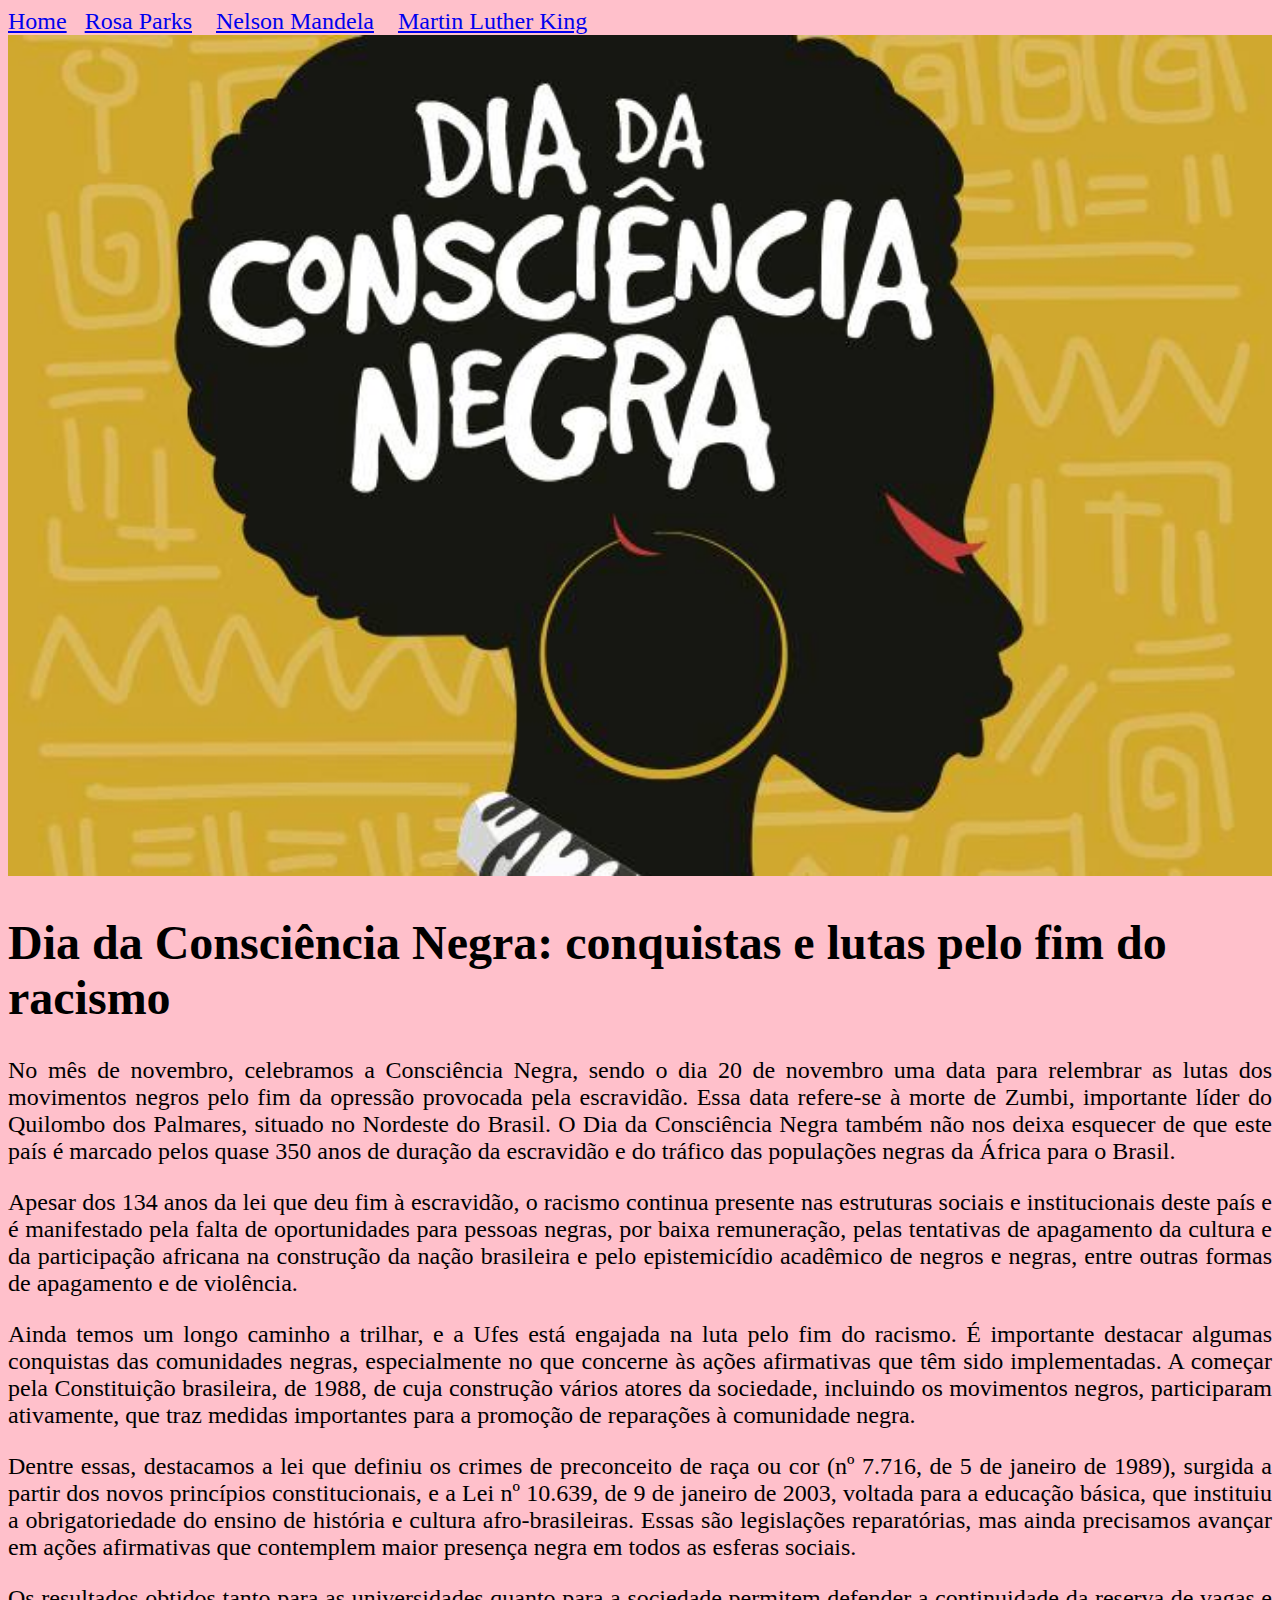
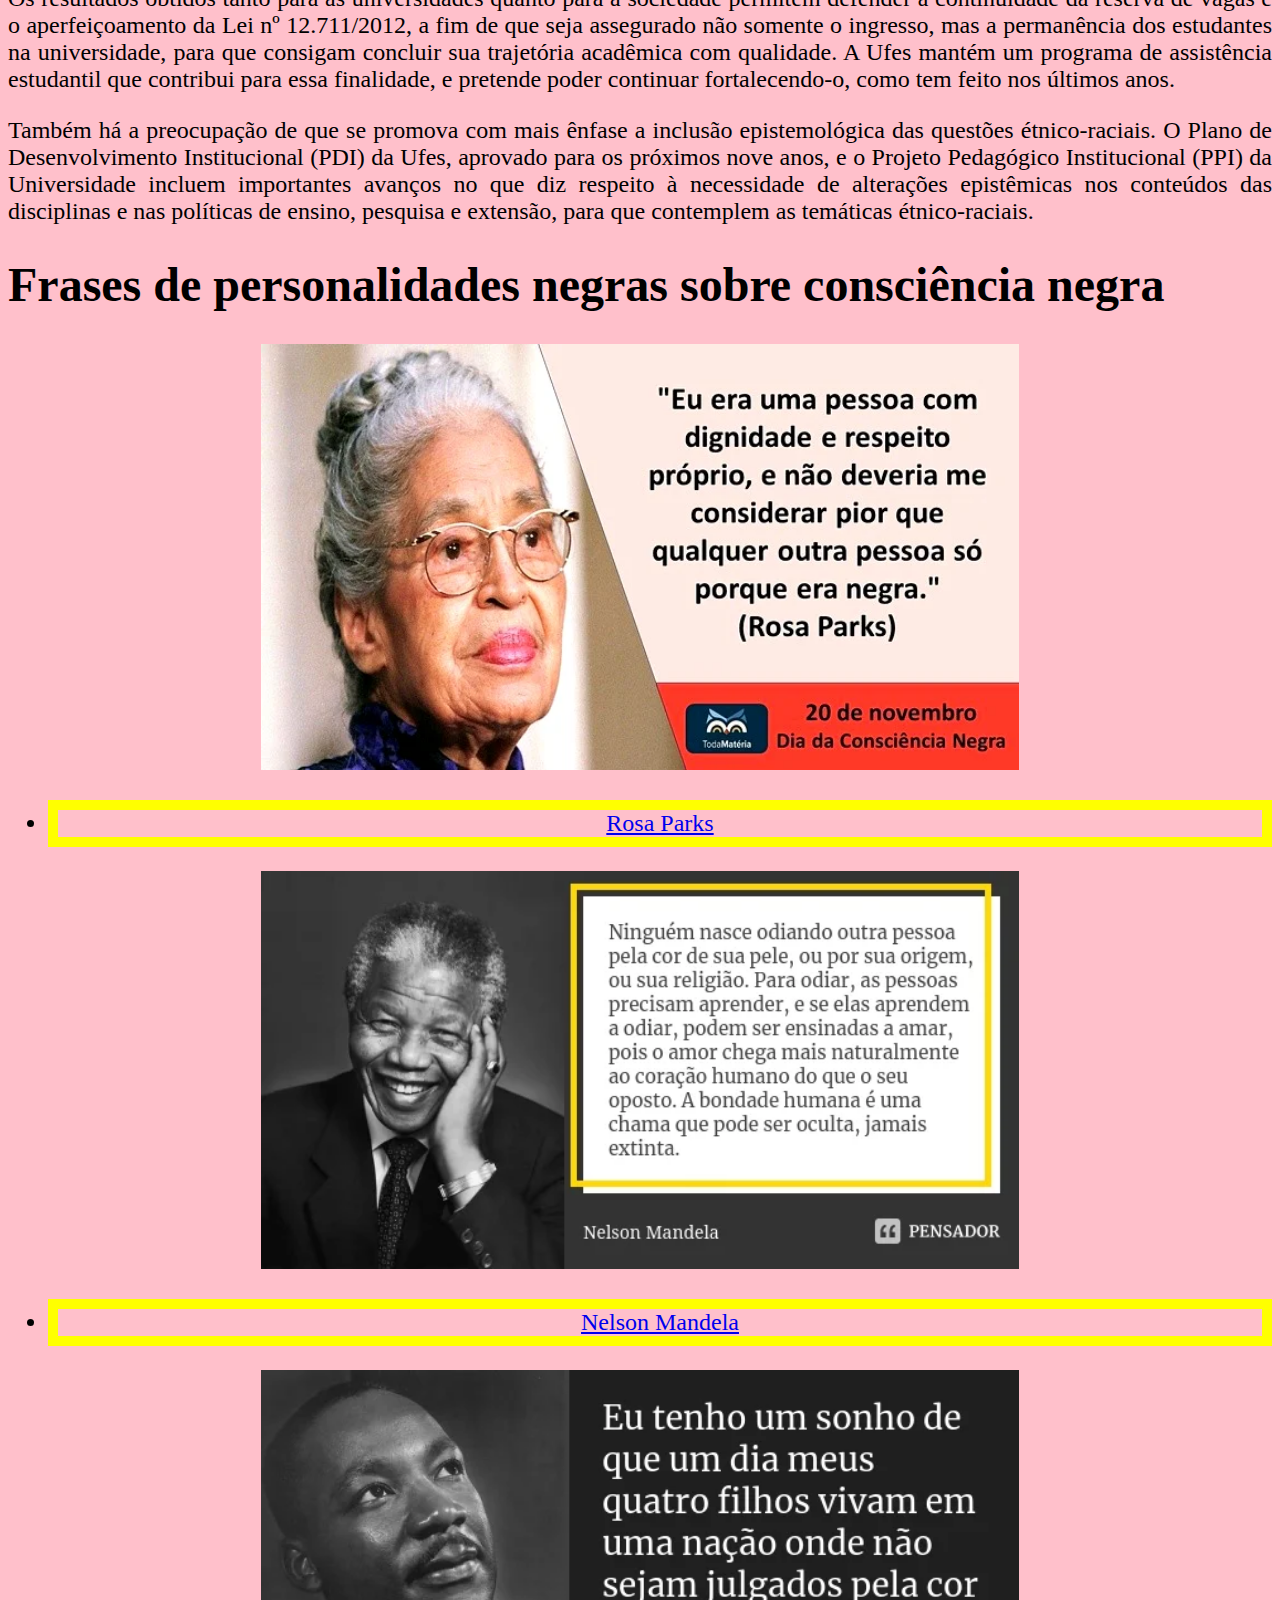
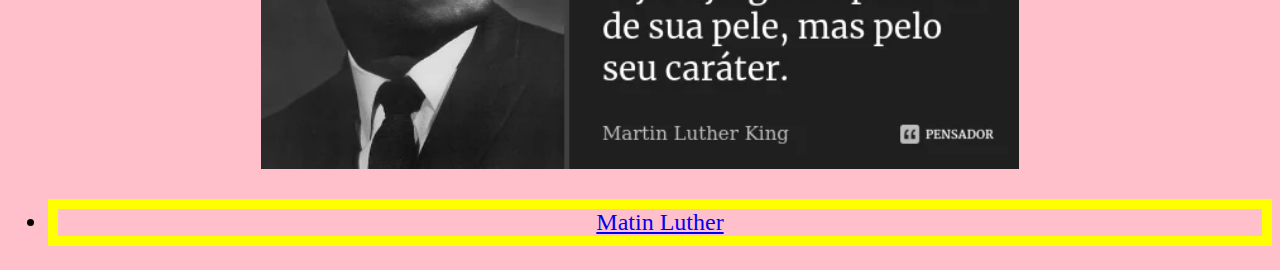
<file: index.html>
<!DOCTYPE html>
<html>
<head>
<meta charset="utf-8">

<font size="5">
<a href="index.html">Home</a>&ensp;  <a href="index1.html">Rosa Parks</a> &ensp; <a href="index2.html">Nelson Mandela</a> &ensp;  <a href="index3.html">Martin Luther King</a>
</font>

<body bgcolor="pink">

<link rel ="stylesheet" href="style.css">

<img id ="imagem1" src="foto1.jpeg">
<font size="5">
<h1>Dia da Consciência Negra: conquistas e lutas pelo fim do racismo</h1>


<p>No mês de novembro, celebramos a Consciência Negra, sendo o dia 20 de novembro uma data para relembrar as lutas dos movimentos negros pelo fim da opressão provocada pela escravidão. Essa data refere-se à morte de Zumbi, importante líder do Quilombo dos Palmares, situado no Nordeste do Brasil. O Dia da Consciência Negra também não nos deixa esquecer de que este país é marcado pelos quase 350 anos de duração da escravidão e do tráfico das populações negras da África para o Brasil.</p>

<p>Apesar dos 134 anos da lei que deu fim à escravidão, o racismo continua presente nas estruturas sociais e institucionais deste país e é manifestado pela falta de oportunidades para pessoas negras, por baixa remuneração, pelas tentativas de apagamento da cultura e da participação africana na construção da nação brasileira e pelo epistemicídio acadêmico de negros e negras, entre outras formas de apagamento e de violência.</p>
<p>Ainda temos um longo caminho a trilhar, e a Ufes está engajada na luta pelo fim do racismo. É importante destacar algumas conquistas das comunidades negras, especialmente no que concerne às ações afirmativas que têm sido implementadas. A começar pela Constituição brasileira, de 1988, de cuja construção vários atores da sociedade, incluindo os movimentos negros, participaram ativamente, que traz medidas importantes para a promoção de reparações à comunidade negra.</p>

<p>Dentre essas, destacamos a lei que definiu os crimes de preconceito de raça ou cor (nº 7.716, de 5 de janeiro de 1989), surgida a partir dos novos princípios constitucionais, e a Lei nº 10.639, de 9 de janeiro de 2003, voltada para a educação básica, que instituiu a obrigatoriedade do ensino de história e cultura afro-brasileiras. Essas são legislações reparatórias, mas ainda precisamos avançar em ações afirmativas que contemplem maior presença negra em todos as esferas sociais.</p>

<p>Os resultados obtidos tanto para as universidades quanto para a sociedade permitem defender a continuidade da reserva de vagas e o aperfeiçoamento da Lei nº 12.711/2012, a fim de que seja assegurado não somente o ingresso, mas a permanência dos estudantes na universidade, para que consigam concluir sua trajetória acadêmica com qualidade. A Ufes mantém um programa de assistência estudantil que contribui para essa finalidade, e pretende poder continuar fortalecendo-o, como tem feito nos últimos anos.</p>

<p>Também há a preocupação de que se promova com mais ênfase a inclusão epistemológica das questões étnico-raciais. O Plano de Desenvolvimento Institucional (PDI) da Ufes, aprovado para os próximos nove anos, e o Projeto Pedagógico Institucional (PPI) da Universidade incluem importantes avanços no que diz respeito à necessidade de alterações epistêmicas nos conteúdos das disciplinas e nas políticas de ensino, pesquisa e extensão, para que contemplem as temáticas étnico-raciais.</p>

<h1>Frases de personalidades negras sobre consciência negra</h1>
<center>
<img id ="imagem2" src="foto2.webp">
</center>
<ul>
    <center>
    <li><a href="index1.html">Rosa Parks</a></li>
    </center>
    </ul>
<center>
<img id ="imagem3" src="foto3.webp">
</center>
<ul>
    <center>
    <li><a href="index2.html">Nelson Mandela</a></li>
    </center>
    </ul>
<center>
<img id ="imagem4" src="foto4.webp">
</center>
<ul>
<center>
<li><a href="index3.html">Matin Luther</a></li>
</center>
</ul>   


</html>
</head>
</body>
</file>
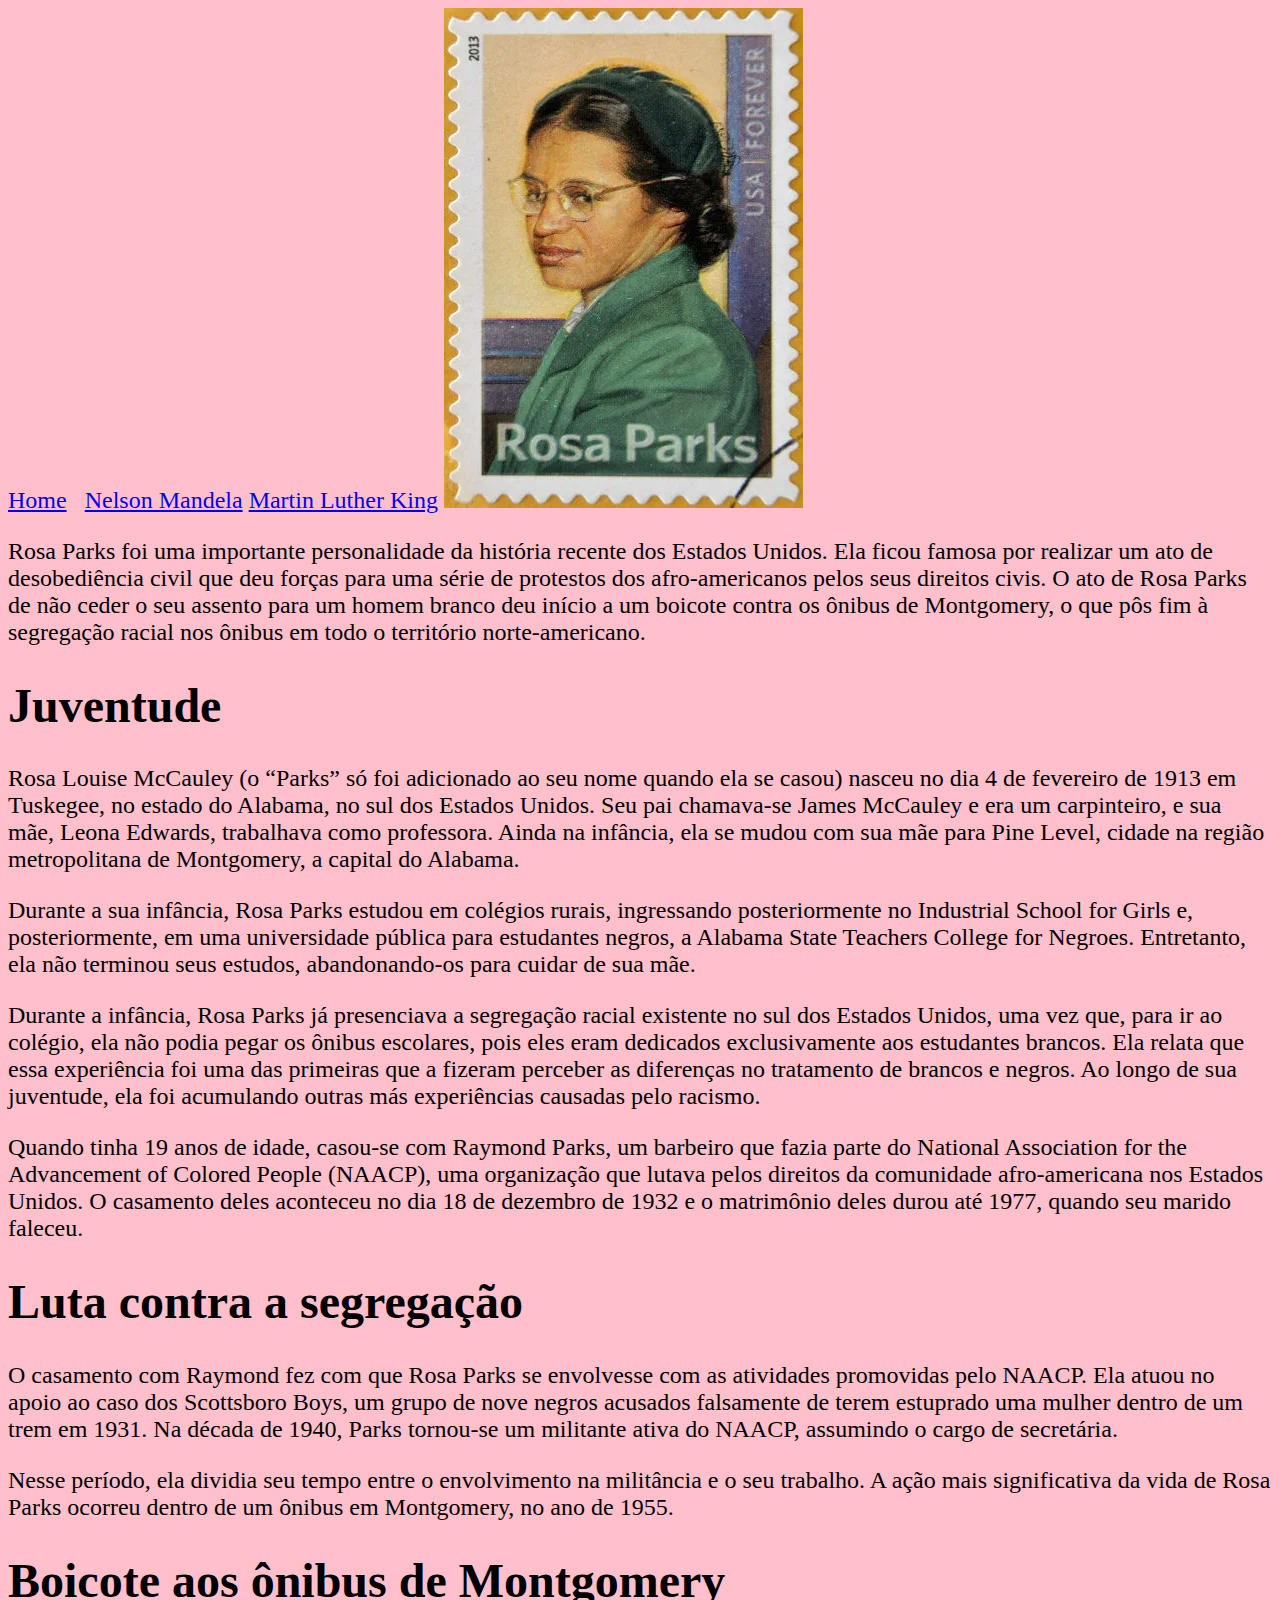
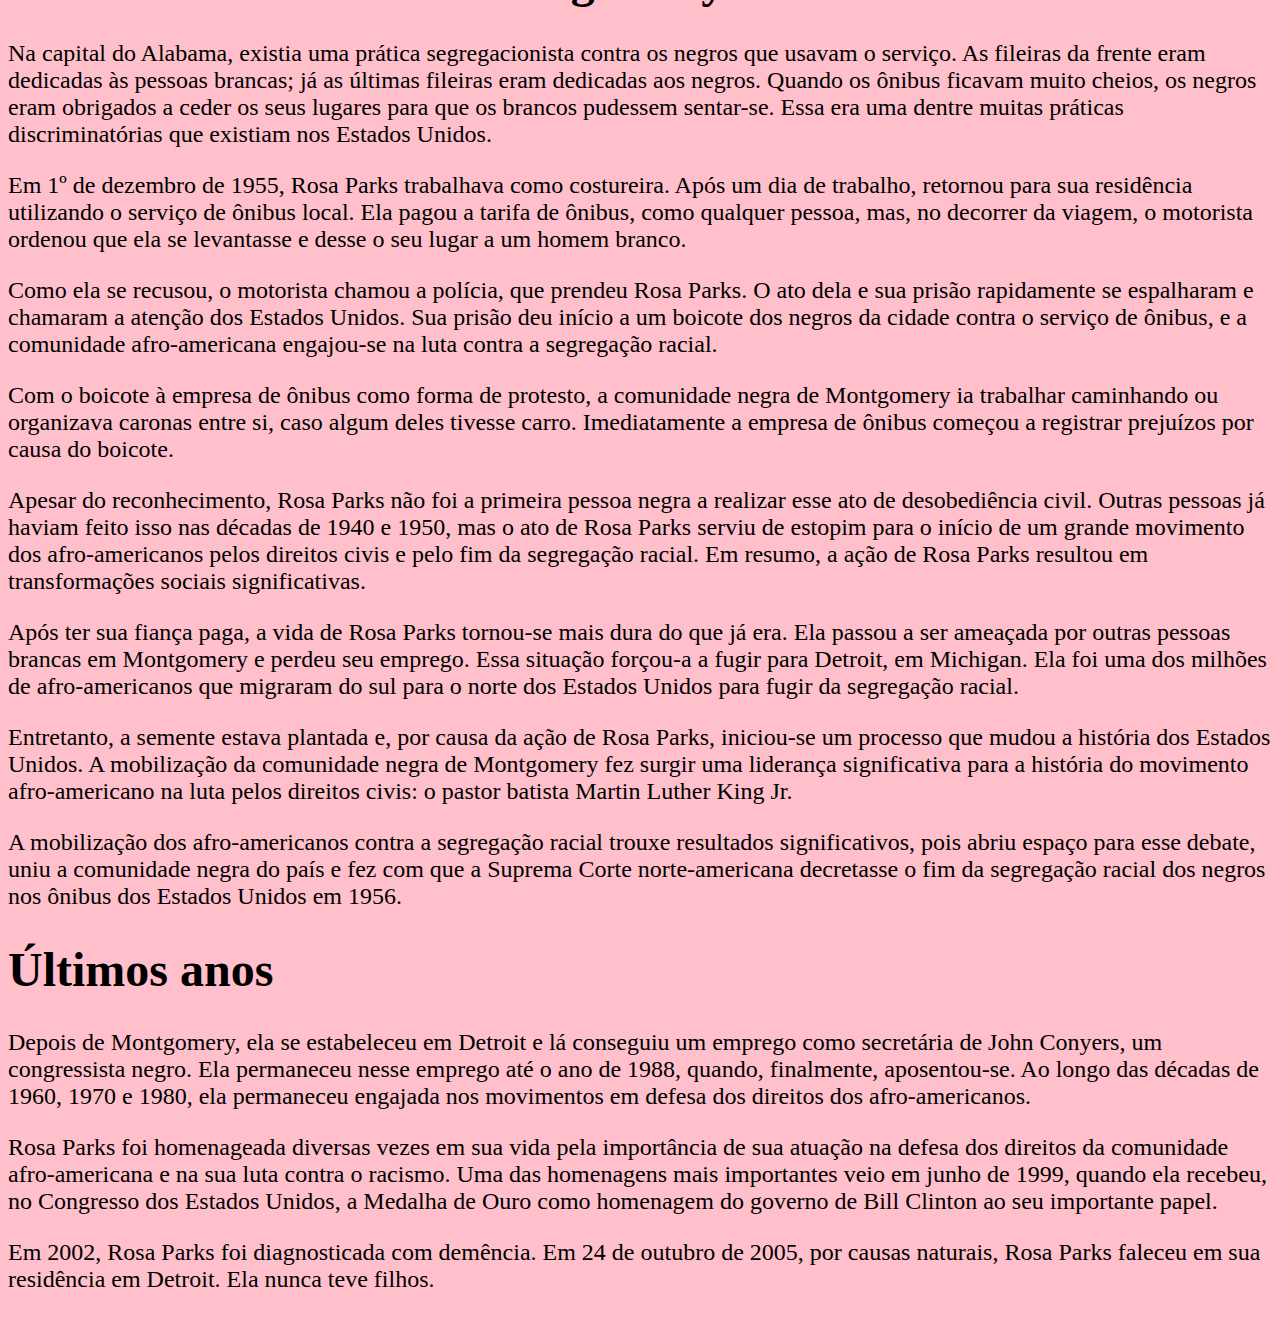
<file: index1.html>
<!DOCTYPE html>
<html>
<head>
<meta charset="utf-8">

<font size="5">
    
    <a href="index.html">Home</a>&ensp; <a href="index2.html">Nelson Mandela</a> <a href="index3.html">Martin Luther King</a>
    </font>

<body bgcolor="pink">

<img id ="imagem5" src="rosa-parks.webp">

<font size="5">
<p>Rosa Parks foi uma importante personalidade da história recente dos Estados Unidos. Ela ficou famosa por realizar um ato de desobediência civil que deu forças para uma série de protestos dos afro-americanos pelos seus direitos civis. O ato de Rosa Parks de não ceder o seu assento para um homem branco deu início a um boicote contra os ônibus de Montgomery, o que pôs fim à segregação racial nos ônibus em todo o território norte-americano.</p>

<h1>Juventude</h1>

<p>Rosa Louise McCauley (o “Parks” só foi adicionado ao seu nome quando ela se casou) nasceu no dia 4 de fevereiro de 1913 em Tuskegee, no estado do Alabama, no sul dos Estados Unidos. Seu pai chamava-se James McCauley e era um carpinteiro, e sua mãe, Leona Edwards, trabalhava como professora. Ainda na infância, ela se mudou com sua mãe para Pine Level, cidade na região metropolitana de Montgomery, a capital do Alabama.</p>

    <p>Durante a sua infância, Rosa Parks estudou em colégios rurais, ingressando posteriormente no Industrial School for Girls e, posteriormente, em uma universidade pública para estudantes negros, a Alabama State Teachers College for Negroes. Entretanto, ela não terminou seus estudos, abandonando-os para cuidar de sua mãe.</p>

        <p>Durante a infância, Rosa Parks já presenciava a segregação racial existente no sul dos Estados Unidos, uma vez que, para ir ao colégio, ela não podia pegar os ônibus escolares, pois eles eram dedicados exclusivamente aos estudantes brancos. Ela relata que essa experiência foi uma das primeiras que a fizeram perceber as diferenças no tratamento de brancos e negros. Ao longo de sua juventude, ela foi acumulando outras más experiências causadas pelo racismo.</p>

            <p>Quando tinha 19 anos de idade, casou-se com Raymond Parks, um barbeiro que fazia parte do National Association for the Advancement of Colored People (NAACP), uma organização que lutava pelos direitos da comunidade afro-americana nos Estados Unidos. O casamento deles aconteceu no dia 18 de dezembro de 1932 e o matrimônio deles durou até 1977, quando seu marido faleceu.</p>

            <h1>Luta contra a segregação</h1>

                    <p>O casamento com Raymond fez com que Rosa Parks se envolvesse com as atividades promovidas pelo NAACP. Ela atuou no apoio ao caso dos Scottsboro Boys, um grupo de nove negros acusados falsamente de terem estuprado uma mulher dentro de um trem em 1931. Na década de 1940, Parks tornou-se um militante ativa do NAACP, assumindo o cargo de secretária.</p>

                        <p>Nesse período, ela dividia seu tempo entre o envolvimento na militância e o seu trabalho. A ação mais significativa da vida de Rosa Parks ocorreu dentro de um ônibus em Montgomery, no ano de 1955.</p>

                        <h1>Boicote aos ônibus de Montgomery</h1>

 <p>Na capital do Alabama, existia uma prática segregacionista contra os negros que usavam o serviço. As fileiras da frente eram dedicadas às pessoas brancas; já as últimas fileiras eram dedicadas aos negros. Quando os ônibus ficavam muito cheios, os negros eram obrigados a ceder os seus lugares para que os brancos pudessem sentar-se. Essa era uma dentre muitas práticas discriminatórias que existiam nos Estados Unidos.</p>

    <p>Em 1º de dezembro de 1955, Rosa Parks trabalhava como costureira. Após um dia de trabalho, retornou para sua residência utilizando o serviço de ônibus local. Ela pagou a tarifa de ônibus, como qualquer pessoa, mas, no decorrer da viagem, o motorista ordenou que ela se levantasse e desse o seu lugar a um homem branco.</p>

        <p>Como ela se recusou, o motorista chamou a polícia, que prendeu Rosa Parks. O ato dela e sua prisão rapidamente se espalharam e chamaram a atenção dos Estados Unidos. Sua prisão deu início a um boicote dos negros da cidade contra o serviço de ônibus, e a comunidade afro-americana engajou-se na luta contra a segregação racial.</p>

            <p>Com o boicote à empresa de ônibus como forma de protesto, a comunidade negra de Montgomery ia trabalhar caminhando ou organizava caronas entre si, caso algum deles tivesse carro. Imediatamente a empresa de ônibus começou a registrar prejuízos por causa do boicote.</p>

                <p>Apesar do reconhecimento, Rosa Parks não foi a primeira pessoa negra a realizar esse ato de desobediência civil. Outras pessoas já haviam feito isso nas décadas de 1940 e 1950, mas o ato de Rosa Parks serviu de estopim para o início de um grande movimento dos afro-americanos pelos direitos civis e pelo fim da segregação racial. Em resumo, a ação de Rosa Parks resultou em transformações sociais significativas.</p>

                    <p>Após ter sua fiança paga, a vida de Rosa Parks tornou-se mais dura do que já era. Ela passou a ser ameaçada por outras pessoas brancas em Montgomery e perdeu seu emprego. Essa situação forçou-a a fugir para Detroit, em Michigan. Ela foi uma dos milhões de afro-americanos que migraram do sul para o norte dos Estados Unidos para fugir da segregação racial.</p>

                        <p>Entretanto, a semente estava plantada e, por causa da ação de Rosa Parks, iniciou-se um processo que mudou a história dos Estados Unidos. A mobilização da comunidade negra de Montgomery fez surgir uma liderança significativa para a história do movimento afro-americano na luta pelos direitos civis: o pastor batista Martin Luther King Jr.</p>

                            <p>A mobilização dos afro-americanos contra a segregação racial trouxe resultados significativos, pois abriu espaço para esse debate, uniu a comunidade negra do país e fez com que a Suprema Corte norte-americana decretasse o fim da segregação racial dos negros nos ônibus dos Estados Unidos em 1956.</p>

                            <h1>Últimos anos</h1>

<p>Depois de Montgomery, ela se estabeleceu em Detroit e lá conseguiu um emprego como secretária de John Conyers, um congressista negro. Ela permaneceu nesse emprego até o ano de 1988, quando, finalmente, aposentou-se. Ao longo das décadas de 1960, 1970 e 1980, ela permaneceu engajada nos movimentos em defesa dos direitos dos afro-americanos.</p>

    <p>Rosa Parks foi homenageada diversas vezes em sua vida pela importância de sua atuação na defesa dos direitos da comunidade afro-americana e na sua luta contra o racismo. Uma das homenagens mais importantes veio em junho de 1999, quando ela recebeu, no Congresso dos Estados Unidos, a Medalha de Ouro como homenagem do governo de Bill Clinton ao seu importante papel.</p>

        <p>Em 2002, Rosa Parks foi diagnosticada com demência. Em 24 de outubro de 2005, por causas naturais, Rosa Parks faleceu em sua residência em Detroit. Ela nunca teve filhos.</p>
</file>
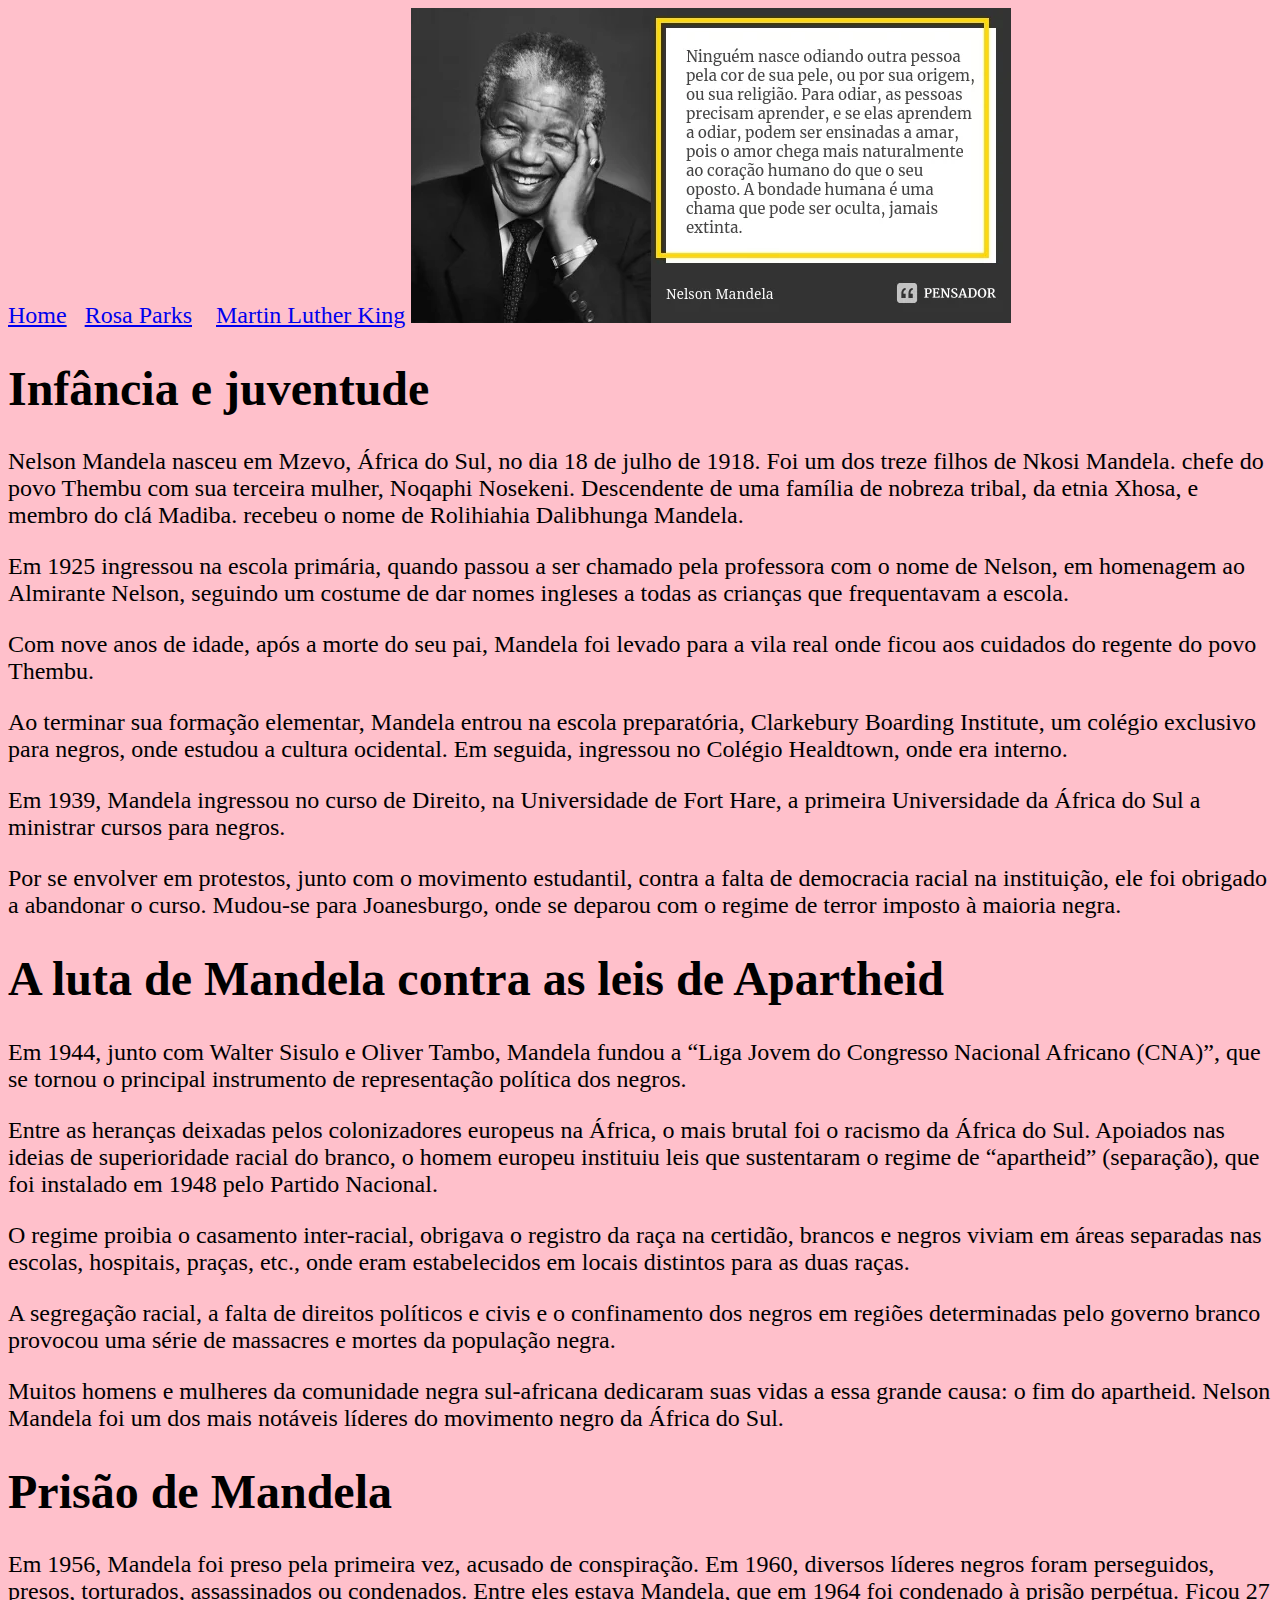
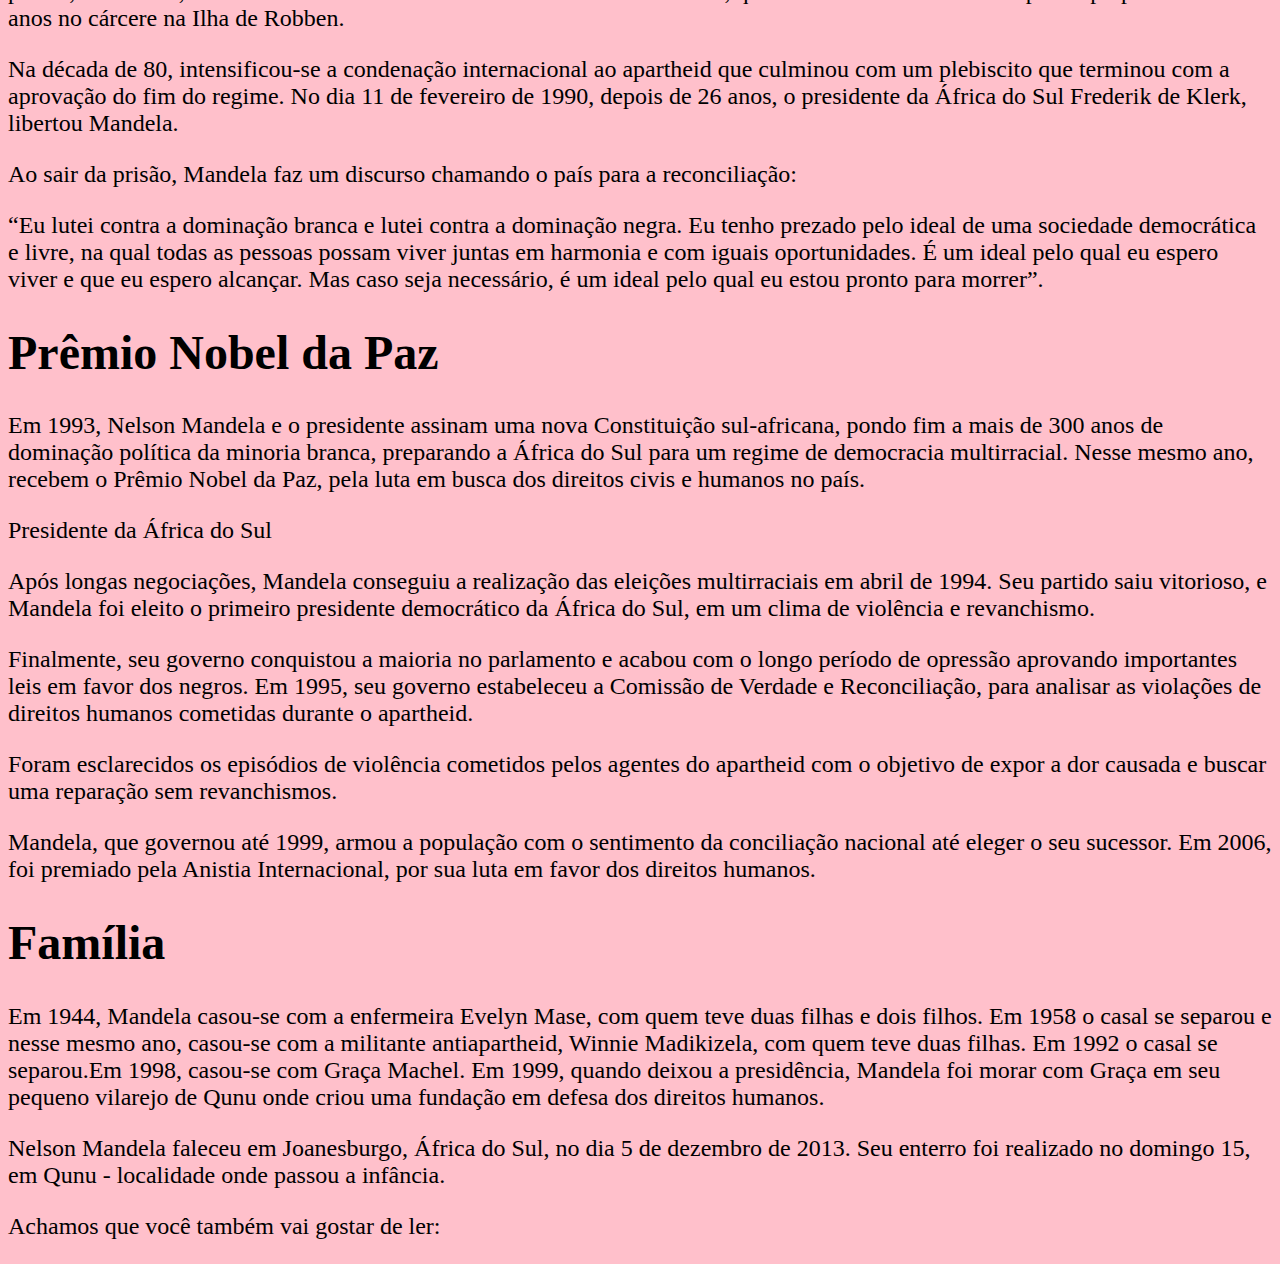
<file: index2.html>
<!DOCTYPE html>
<html>
<head>
<meta charset="utf-8">

<font size="5">
    <a href="index.html">Home</a>&ensp;  <a href="index1.html">Rosa Parks</a> &ensp; <a href="index3.html">Martin Luther King</a>
    </font>

<body bgcolor="pink"></body>

<img id ="imagem3" src="foto3.webp">

<font size="5">
<h1>Infância e juventude</h1>

  <p>Nelson Mandela nasceu em Mzevo, África do Sul, no dia 18 de julho de 1918. Foi um dos treze filhos de Nkosi Mandela. chefe do povo Thembu com sua terceira mulher, Noqaphi Nosekeni. Descendente de uma família de nobreza tribal, da etnia Xhosa, e membro do clá Madiba. recebeu o nome de Rolihiahia Dalibhunga Mandela.</p>

    <p>Em 1925 ingressou na escola primária, quando passou a ser chamado pela professora com o nome de Nelson, em homenagem ao Almirante Nelson, seguindo um costume de dar nomes ingleses a todas as crianças que frequentavam a escola.</p>

        <p>Com nove anos de idade, após a morte do seu pai, Mandela foi levado para a vila real onde ficou aos cuidados do regente do povo Thembu.</p>

            <p>Ao terminar sua formação elementar, Mandela entrou na escola preparatória, Clarkebury Boarding Institute, um colégio exclusivo para negros, onde estudou a cultura ocidental. Em seguida, ingressou no Colégio Healdtown, onde era interno.</p>

                <p>Em 1939, Mandela ingressou no curso de Direito, na Universidade de Fort Hare, a primeira Universidade da África do Sul a ministrar cursos para negros.</p>

                    <p>Por se envolver em protestos, junto com o movimento estudantil, contra a falta de democracia racial na instituição, ele foi obrigado a abandonar o curso. Mudou-se para Joanesburgo, onde se deparou com o regime de terror imposto à maioria negra.</p>

                        <h1> A luta de Mandela contra as leis de Apartheid</h1>

  <p>Em 1944, junto com Walter Sisulo e Oliver Tambo, Mandela fundou a “Liga Jovem do Congresso Nacional Africano (CNA)”, que se tornou o principal instrumento de representação política dos negros.</p>

    <p>Entre as heranças deixadas pelos colonizadores europeus na África, o mais brutal foi o racismo da África do Sul. Apoiados nas ideias de superioridade racial do branco, o homem europeu instituiu leis que sustentaram o regime de “apartheid” (separação), que foi instalado em 1948 pelo Partido Nacional. </p>

        <p>O regime proibia o casamento inter-racial, obrigava o registro da raça na certidão, brancos e negros viviam em áreas separadas nas escolas, hospitais, praças, etc., onde eram estabelecidos em locais distintos para as duas raças. </p>

            <p>A segregação racial, a falta de direitos políticos e civis e o confinamento dos negros em regiões determinadas pelo governo branco provocou uma série de massacres e mortes da população negra.</p>

                <p>Muitos homens e mulheres da comunidade negra sul-africana dedicaram suas vidas a essa grande causa: o fim do apartheid. Nelson Mandela foi um dos mais notáveis líderes do movimento negro da África do Sul.</p>

                    <h1>Prisão de Mandela</h1>

  <p>Em 1956, Mandela foi preso pela primeira vez, acusado de conspiração. Em 1960, diversos líderes negros foram perseguidos, presos, torturados, assassinados ou condenados. Entre eles estava Mandela, que em 1964 foi condenado à prisão perpétua. Ficou 27 anos no cárcere na Ilha de Robben.</p>

    <p>Na década de 80, intensificou-se a condenação internacional ao apartheid que culminou com um plebiscito que terminou com a aprovação do fim do regime. No dia 11 de fevereiro de 1990, depois de 26 anos, o presidente da África do Sul Frederik de Klerk, libertou Mandela.</p>

        <p>Ao sair da prisão, Mandela faz um discurso chamando o país para a reconciliação:</p>

            <p>“Eu lutei contra a dominação branca e lutei contra a dominação negra. Eu tenho prezado pelo ideal de uma sociedade democrática e livre, na qual todas as pessoas possam viver juntas em harmonia e com iguais oportunidades. É um ideal pelo qual eu espero viver e que eu espero alcançar. Mas caso seja necessário, é um ideal pelo qual eu estou pronto para morrer”.</p>

                <h1>Prêmio Nobel da Paz</h1>

  <p>Em 1993, Nelson Mandela e o presidente assinam uma nova Constituição sul-africana, pondo fim a mais de 300 anos de dominação política da minoria branca, preparando a África do Sul para um regime de democracia multirracial. Nesse mesmo ano, recebem o Prêmio Nobel da Paz, pela luta em busca dos direitos civis e humanos no país.</p>
  Presidente da África do Sul
  <p>Após longas negociações, Mandela conseguiu a realização das eleições multirraciais em abril de 1994. Seu partido saiu vitorioso, e Mandela foi eleito o primeiro presidente democrático da África do Sul, em um clima de violência e revanchismo.

    <p>Finalmente, seu governo conquistou a maioria no parlamento e acabou com o longo período de opressão aprovando importantes leis em favor dos negros. Em 1995, seu governo estabeleceu a Comissão de Verdade e Reconciliação, para analisar as violações de direitos humanos cometidas durante o apartheid.</p>

        <p>Foram esclarecidos os episódios de violência cometidos pelos agentes do apartheid com o objetivo de expor a dor causada e buscar uma reparação sem revanchismos.</p>

            <p>Mandela, que governou até 1999, armou a população com o sentimento da conciliação nacional até eleger o seu sucessor. Em 2006, foi premiado pela Anistia Internacional, por sua luta em favor dos direitos humanos.</p>

                <h1>Família</h1>

  <p>Em 1944, Mandela casou-se com a enfermeira Evelyn Mase, com quem teve duas filhas e dois filhos. Em 1958 o casal se separou e nesse mesmo ano, casou-se com a militante antiapartheid, Winnie Madikizela, com quem teve duas filhas. Em 1992 o casal se separou.Em 1998, casou-se com Graça Machel. Em 1999, quando deixou a presidência, Mandela foi morar com Graça em seu pequeno vilarejo de Qunu onde criou uma fundação em defesa dos direitos humanos.</p>

    <p>Nelson Mandela faleceu em Joanesburgo, África do Sul, no dia 5 de dezembro de 2013. Seu enterro foi realizado no domingo 15, em Qunu - localidade onde passou a infância.</p>

        <p>Achamos que você também vai gostar de ler: </p>
</file>
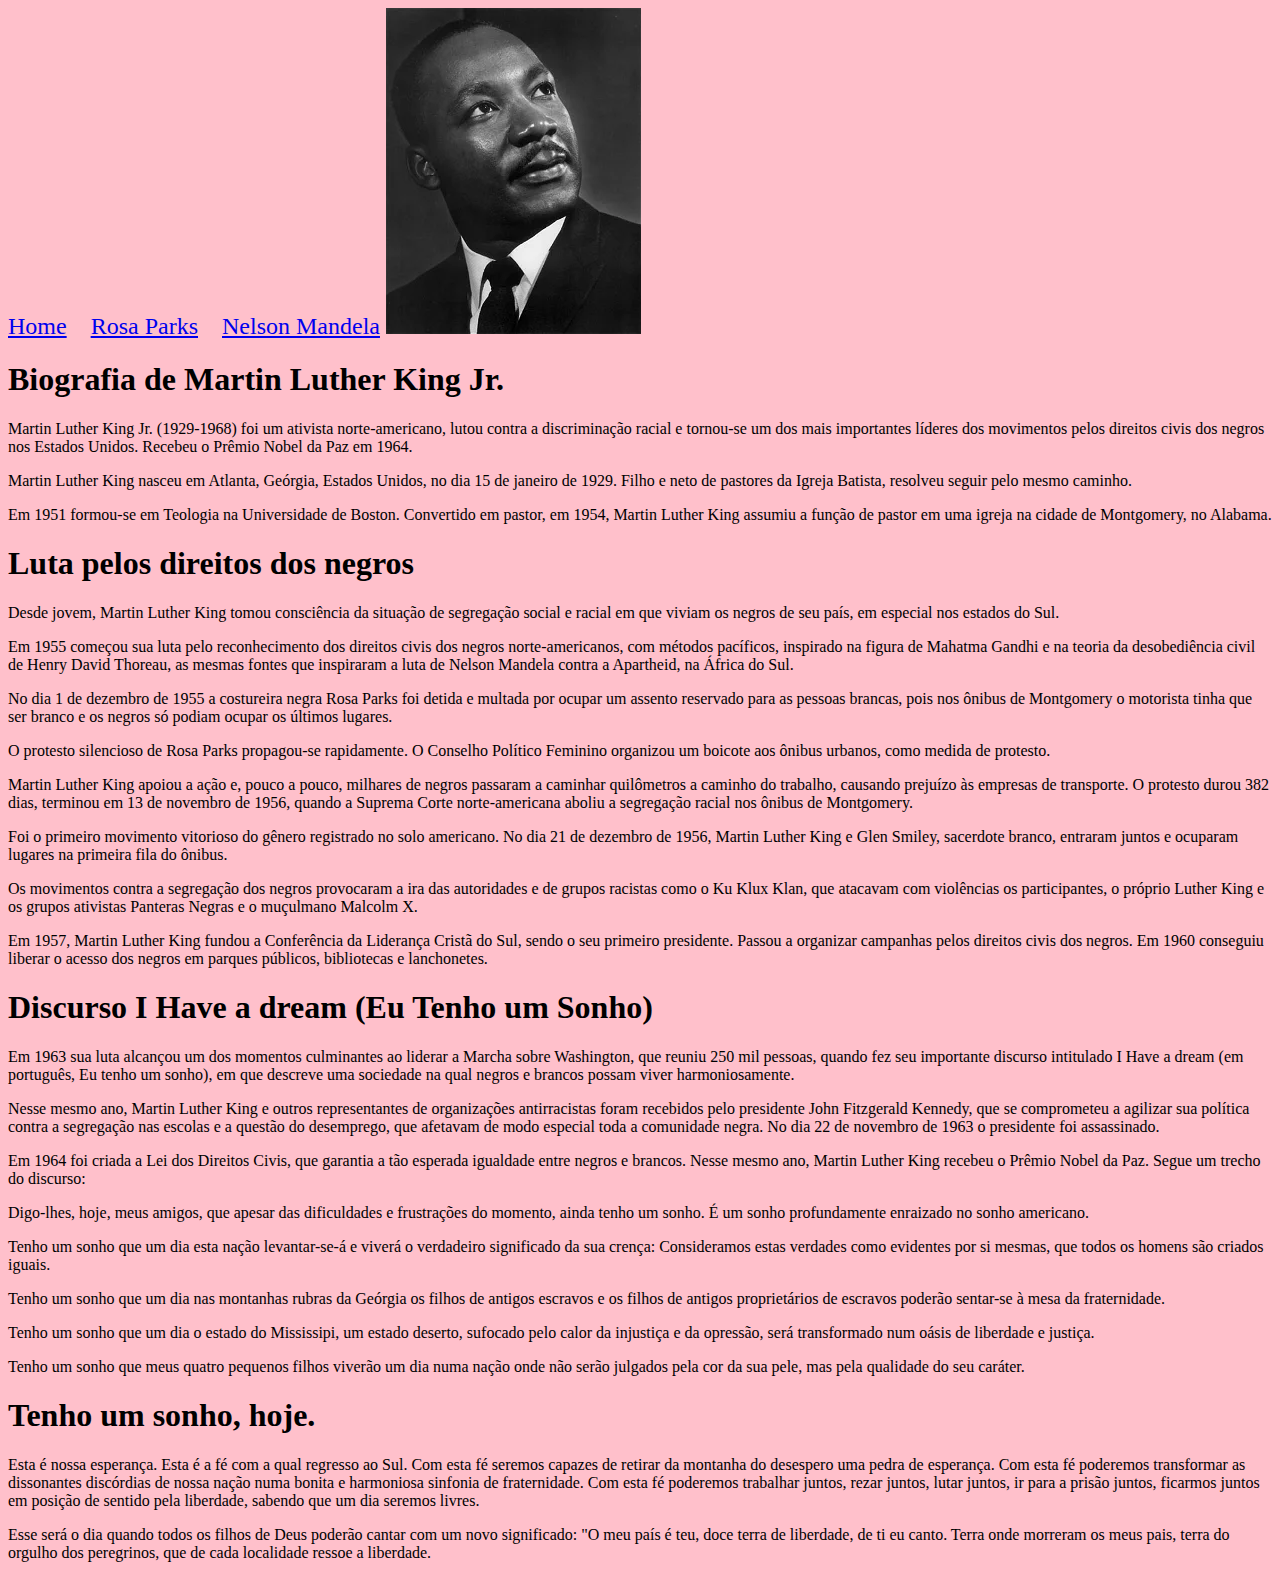
<file: index3.html>
<!DOCTYPE html>
<html>
<head>
<meta charset="utf-8">

    
     <font size="5">
    <a href="index.html">Home</a> &ensp;  <a href="index1.html">Rosa Parks</a> &ensp; <a href="index2.html">Nelson Mandela</a>
    </font>

<body bgcolor="pink">


<img id ="imagem5" src="martin-luther-king-l.webp">

<h1>Biografia de Martin Luther King Jr.</h1>

<p></p>Martin Luther King Jr. (1929-1968) foi um ativista norte-americano, lutou contra a discriminação racial e tornou-se um dos mais importantes líderes dos movimentos pelos direitos civis dos negros nos Estados Unidos. Recebeu o Prêmio Nobel da Paz em 1964.</p>

    <p>Martin Luther King nasceu em Atlanta, Geórgia, Estados Unidos, no dia 15 de janeiro de 1929. Filho e neto de pastores da Igreja Batista, resolveu seguir pelo mesmo caminho.</p>

        <p>Em 1951 formou-se em Teologia na Universidade de Boston. Convertido em pastor, em 1954, Martin Luther King assumiu a função de pastor em uma igreja na cidade de Montgomery, no Alabama.</p>

<h1>Luta pelos direitos dos negros</h1>
<p>Desde jovem, Martin Luther King tomou consciência da situação de segregação social e racial em que viviam os negros de seu país, em especial nos estados do Sul.</p>

<p>Em 1955 começou sua luta pelo reconhecimento dos direitos civis dos negros norte-americanos, com métodos pacíficos, inspirado na figura de Mahatma Gandhi e na teoria da desobediência civil de Henry David Thoreau, as mesmas fontes que inspiraram a luta de Nelson Mandela contra a Apartheid, na África do Sul.</p>

<p>No dia 1 de dezembro de 1955 a costureira negra Rosa Parks foi detida e multada por ocupar um assento reservado para as pessoas brancas, pois nos ônibus de Montgomery o motorista tinha que ser branco e os negros só podiam ocupar os últimos lugares.</p>

<p>O protesto silencioso de Rosa Parks propagou-se rapidamente. O Conselho Político Feminino organizou um boicote aos ônibus urbanos, como medida de protesto.</p>

<p>Martin Luther King apoiou a ação e, pouco a pouco, milhares de negros passaram a caminhar quilômetros a caminho do trabalho, causando prejuízo às empresas de transporte. O protesto durou 382 dias, terminou em 13 de novembro de 1956, quando a Suprema Corte norte-americana aboliu a segregação racial nos ônibus de Montgomery.</p>

<p>Foi o primeiro movimento vitorioso do gênero registrado no solo americano. No dia 21 de dezembro de 1956, Martin Luther King e Glen Smiley, sacerdote branco, entraram juntos e ocuparam lugares na primeira fila do ônibus.</p>
<p>Os movimentos contra a segregação dos negros provocaram a ira das autoridades e de grupos racistas como o Ku Klux Klan, que atacavam com violências os participantes, o próprio Luther King e os grupos ativistas Panteras Negras e o muçulmano Malcolm X.</p>

<p>Em 1957, Martin Luther King fundou a Conferência da Liderança Cristã do Sul, sendo o seu primeiro presidente. Passou a organizar campanhas pelos direitos civis dos negros. Em 1960 conseguiu liberar o acesso dos negros em parques públicos, bibliotecas e lanchonetes.</p>

                                <h1>Discurso I Have a dream (Eu Tenho um Sonho)</h1>
<p>Em 1963 sua luta alcançou um dos momentos culminantes ao liderar a Marcha sobre Washington, que reuniu 250 mil pessoas, quando fez seu importante discurso intitulado I Have a dream (em português, Eu tenho um sonho), em que descreve uma sociedade na qual negros e brancos possam viver harmoniosamente.</p>

    <p>Nesse mesmo ano, Martin Luther King e outros representantes de organizações antirracistas foram recebidos pelo presidente John Fitzgerald Kennedy, que se comprometeu a agilizar sua política contra a segregação nas escolas e a questão do desemprego, que afetavam de modo especial toda a comunidade negra. No dia 22 de novembro de 1963 o presidente foi assassinado.</p>

        <p>Em 1964 foi criada a Lei dos Direitos Civis, que garantia a tão esperada igualdade entre negros e brancos. Nesse mesmo ano, Martin Luther King recebeu o Prêmio Nobel da Paz. Segue um trecho do discurso:</p>

            <p>Digo-lhes, hoje, meus amigos, que apesar das dificuldades e frustrações do momento, ainda tenho um sonho. É um sonho profundamente enraizado no sonho americano.</p>

                <p>Tenho um sonho que um dia esta nação levantar-se-á e viverá o verdadeiro significado da sua crença: Consideramos estas verdades como evidentes por si mesmas, que todos os homens são criados iguais.</p>

                    <p>Tenho um sonho que um dia nas montanhas rubras da Geórgia os filhos de antigos escravos e os filhos de antigos proprietários de escravos poderão sentar-se à mesa da fraternidade.</p>

                        <p>Tenho um sonho que um dia o estado do Mississipi, um estado deserto, sufocado pelo calor da injustiça e da opressão, será transformado num oásis de liberdade e justiça.</p>

                            <p>Tenho um sonho que meus quatro pequenos filhos viverão um dia numa nação onde não serão julgados pela cor da sua pele, mas pela qualidade do seu caráter.</p>

<h1>Tenho um sonho, hoje.</h1>

<p>Esta é nossa esperança. Esta é a fé com a qual regresso ao Sul. Com esta fé seremos capazes de retirar da montanha do desespero uma pedra de esperança. Com esta fé poderemos transformar as dissonantes discórdias de nossa nação numa bonita e harmoniosa sinfonia de fraternidade. Com esta fé poderemos trabalhar juntos, rezar juntos, lutar juntos, ir para a prisão juntos, ficarmos juntos em posição de sentido pela liberdade, sabendo que um dia seremos livres.</p>

    <p>Esse será o dia quando todos os filhos de Deus poderão cantar com um novo significado: "O meu país é teu, doce terra de liberdade, de ti eu canto. Terra onde morreram os meus pais, terra do orgulho dos peregrinos, que de cada localidade ressoe a liberdade.</p>
</file>
<file: style.css>
#imagem1 {
    width: 100%;
}
#imagem2 {
    width: 60%;
}

#imagem3 {
    width: 60%;
}
#imagem4 {
    width: 60%;
}


li{
    border-width: 10px;
    border-style: solid;
    border-color:yellow;
}
p{
    text-align: justify;
}
</file>
